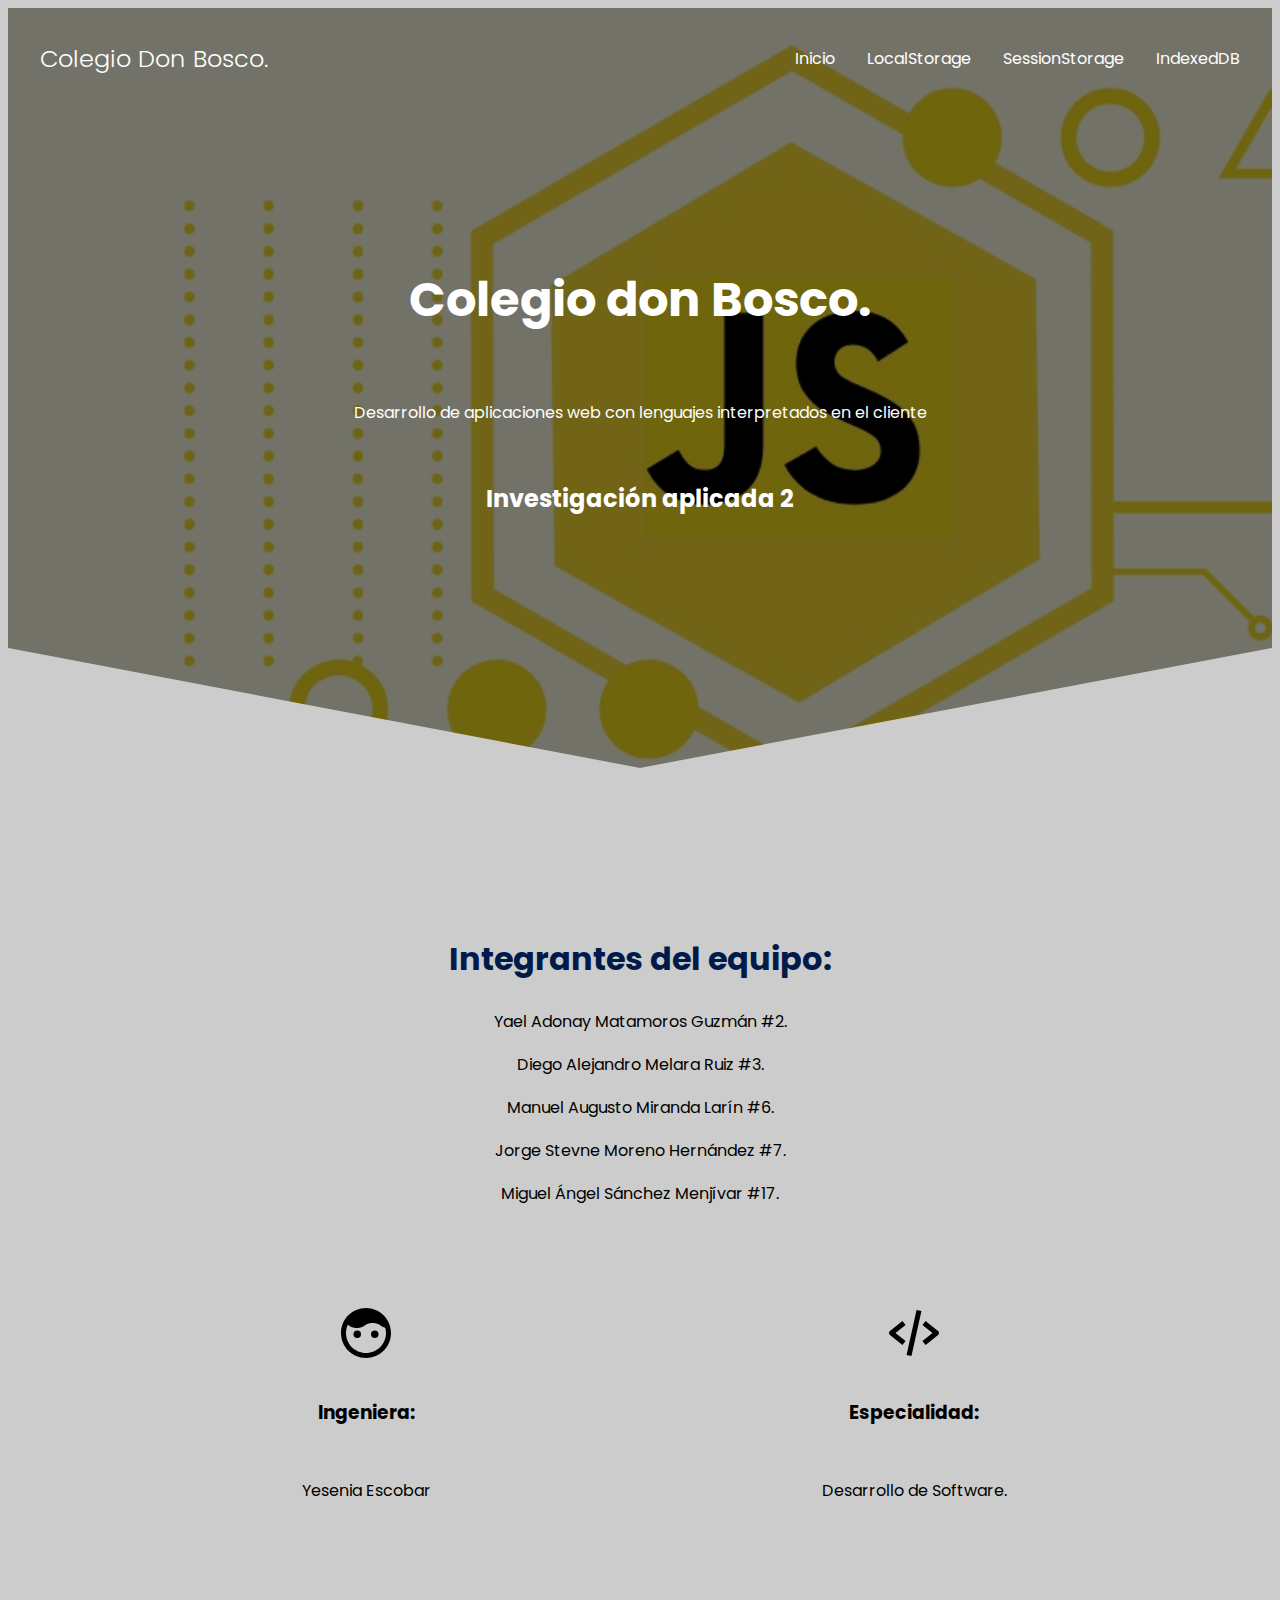
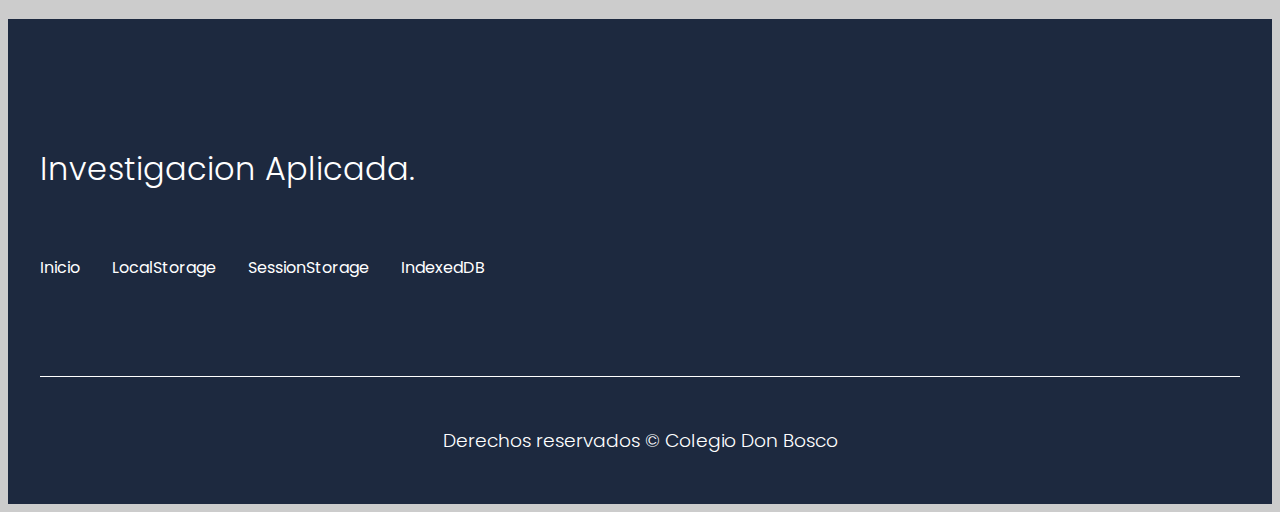
<file: index.html>
<!DOCTYPE html>
<html lang="en">
<head>
    <meta charset="UTF-8">
    <meta http-equiv="X-UA-Compatible" content="IE=edge">
    <meta name="viewport" content="width=device-width, initial-scale=1.0">
    <title>Página principal.</title>
<link rel="stylesheet" href="css/main.css">
</head>
<body>
    <header class="hero">
        <nav class="nav container">
            <div class="nav__logo">
                <h2 class="nav__title">Colegio Don Bosco.</h2>
            </div>

            <ul class="nav__link nav__link--menu">
                <li class="nav__items">
                    <a href="#" class="nav__links">Inicio</a>
                </li>
                <li class="nav__items">
                    <a href="pages/Local.html" class="nav__links">LocalStorage</a>
                </li>
                <li class="nav__items">
                    <a href="pages/Session.html" class="nav__links">SessionStorage</a>
                </li>
                <li class="nav__items">
                    <a href="pages/Indexed.html" class="nav__links">IndexedDB</a>
                </li>

                <img src="images/close.svg" class="nav__close">
            </ul>
              <div class="nav__menu">
                <img src="images/menu.svg" class="nav__img">
            </div>
        </nav>

        <section class="hero__container container">
            <h1 class="hero__title">Colegio don Bosco.</h1>
            <p class="hero__paragraph">Desarrollo de aplicaciones web con lenguajes interpretados en el cliente
               <br><h2> Investigación aplicada 2</h2>
                </p>
        </section>
    </header>

    <main>
        <section class="container about">
            <h2 class="subtitle">Integrantes del equipo:</h2>
            <p class="about__paragraph">Yael Adonay Matamoros Guzmán #2.</p>
            <p class="about__paragraph">Diego Alejandro Melara Ruiz #3.</p>
            <p class="about__paragraph">Manuel Augusto Miranda Larín #6.</p>
            <p class="about__paragraph">Jorge Stevne Moreno Hernández #7.</p>
            <p class="about__paragraph">Miguel Ángel Sánchez Menjívar #17.</p>
            <div class="about__main">
                <article class="about__icons">
                    <img src="./images/bxs-face.svg" class="about__icon">
                    <h3 class="about__title">Ingeniera:</h3>
                    <p class="about__paragrah">Yesenia Escobar</p>
                </article>
                <article class="about__icons">
                    <img src="/images/bx-code-alt.svg" class="about__icon">
                    <h3 class="about__title">Especialidad:</h3>
                    <p class="about__paragrah">Desarrollo de Software.</p>
                </article>
            </div>
        </section>
    <footer class="footer">
        <section class="footer__container container">
            <nav class="nav nav--footer">
                <h2 class="footer__title">Investigacion Aplicada.</h2>
                <ul class="nav__link nav__link--menu">
                    <li class="nav__items">
                        <a href="#" class="nav__links">Inicio</a>
                    </li>
                    <li class="nav__items">
                        <a href="pages/Local.html" class="nav__links">LocalStorage</a>
                    </li>
                    <li class="nav__items">
                        <a href="pages/Session.html" class="nav__links">SessionStorage</a>
                    </li>
                    <li class="nav__items">
                        <a href="pages/Indexed.html" class="nav__links">IndexedDB</a>
                    </li>
                    <img src="./images/close.svg" class="nav__close">
                </ul>
            </nav>   
        </section>
        <section class="footer__copy container">
            <h3 class="footer__copyright">Derechos reservados &copy; Colegio Don Bosco</h3>
        </section>
    </footer>

 <script src="js/menu.js"></script>
</body>
</html>
</file>
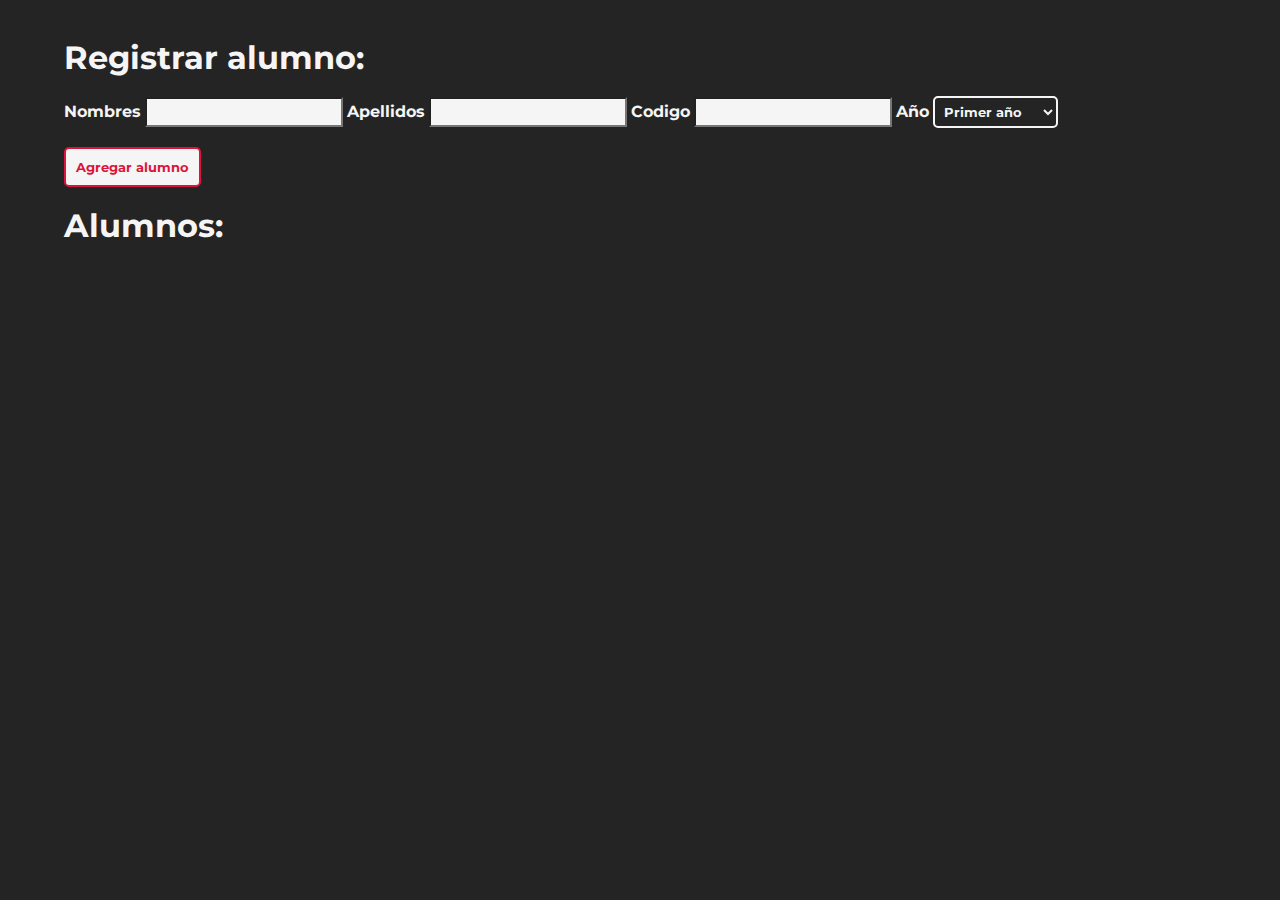
<file: pages/IndexedEjemplo.html>
<!DOCTYPE html>
<html lang="en">
<head>
    <meta charset="UTF-8">
    <meta http-equiv="X-UA-Compatible" content="IE=edge">
    <meta name="viewport" content="width=device-width, initial-scale=1.0">
    <title>IndexedDB</title>
    <link rel="stylesheet" href="../css/estiloEj3.css">
</head>
<body>
    <div class="container">
        <br><br><h1 class="tittle">Registrar alumno:</h1><br>
    <form id="form" class="form">
        <label for="alumno"><b>Nombres</b></label>
        <input type="text" name="alumno">
        <label for="apellido"><b>Apellidos</b></label>
        <input type="text" name="apellido">
        <label for="codigo"><b>Codigo</b></label>
        <input type="text" name="codigo">
        <label for="codigo"><b>Año</b></label>
        <select name="grado">
            <option value="Primero">Primer año</option>
            <option value="Segundo">Segundo año</option>
            <option value="Tercero">Tercer año</option>
        </select>
        <br><br><button class="button">Agregar alumno</button><br><br>
    </form>
    <h1 class="tittle">Alumnos:</h1>
    <div id="alumnosListado"></div>
    </div>
    
</body>
<script src="../js/IndexedDB.js"></script>
</html>
</file>
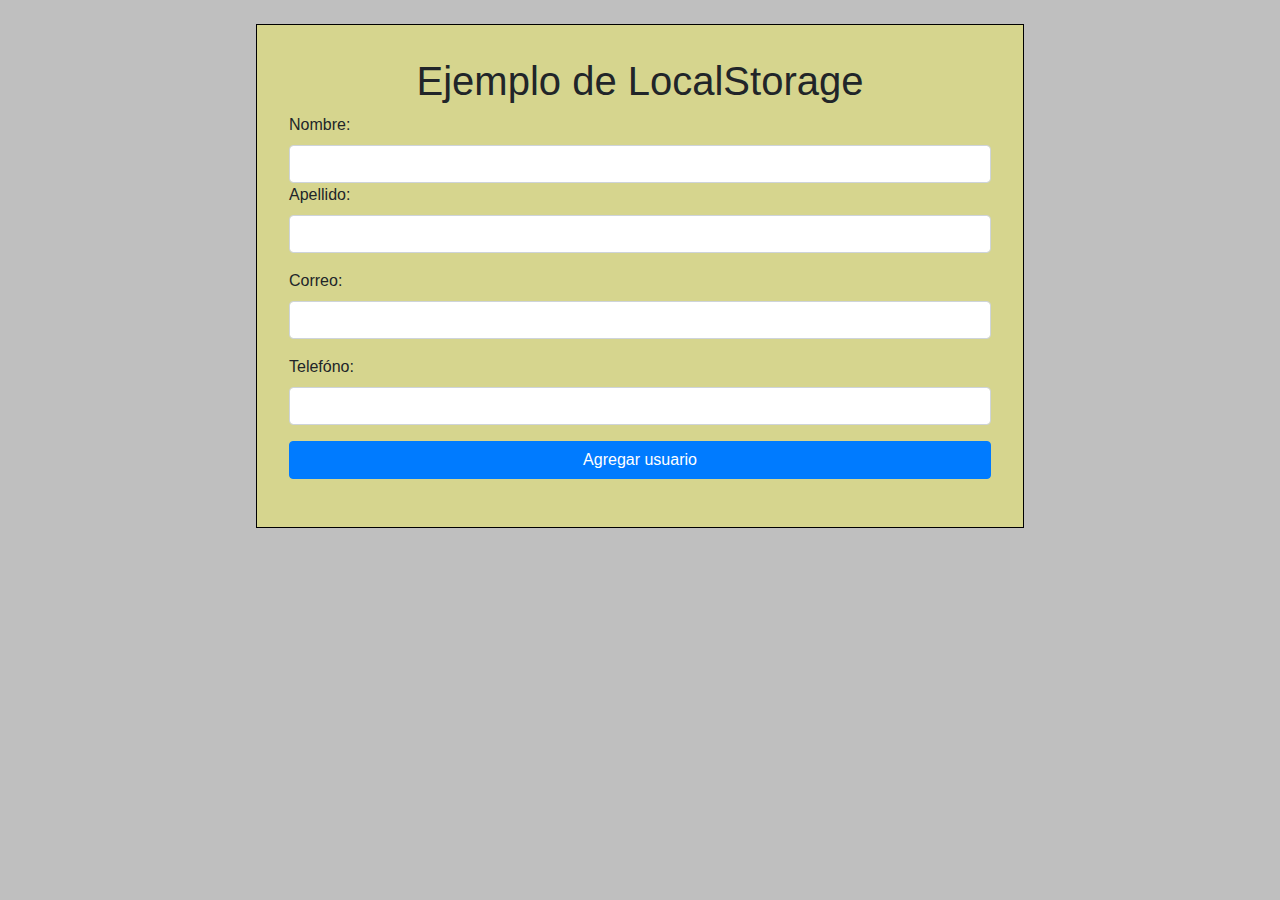
<file: pages/LocalEjem.html>
<!DOCTYPE html>
<html lang="en">
<head>
    <meta charset="UTF-8">
    <meta http-equiv="X-UA-Compatible" content="IE=edge">
    <meta name="viewport" content="width=device-width, initial-scale=1.0">
    <title>Crea un cuenta en local storage</title>
    <link rel="stylesheet" href="../css/estiloEj1.css">
    <link rel="stylesheet" href="https://cdn.jsdelivr.net/npm/bootstrap@4.3.1/dist/css/bootstrap.min.css" integrity="sha384-ggOyR0iXCbMQv3Xipma34MD+dH/1fQ784/j6cY/iJTQUOhcWr7x9JvoRxT2MZw1T" crossorigin="anonymous">
</head>
<body>
    <br>
    <form>
        <h1>Ejemplo de LocalStorage </h1>
        <div class="mb-3">
          <label for="exampleInputEmail1" class="form-label">Nombre:</label>
          <input type="text" class="form-control" id="nom" aria-describedby="emailHelp">

        <div class="mb-3">
          <label for="exampleInputPassword1" class="form-label">Apellido:</label>
          <input type="text" class="form-control" id="ape">
        </div>
        <div class="mb-3">
            <label for="exampleInputPassword1" class="form-label">Correo:</label>
            <input type="email" class="form-control" id="correo">
          </div>
          <div class="mb-3">
            <label for="exampleInputPassword1" class="form-label">Telefóno:</label>
            <input type="tel" class="form-control" id="tel">
          </div>
        <input type="submit" onclick="crearUsuario()" class="btn btn-primary" value="Agregar usuario"> 
      </form>
     
    <script src="../js/localStorage.js"></script>
</body>
</html>
</file>
<file: css/main.css>
@import url('https://fonts.googleapis.com/css2?family=Poppins:wght@300;400;600;700&display=swap');
:root {
    --padding-container: 100px 0;
    --color-title: #001A49;
}

body {
    font-family: 'Poppins', sans-serif;
    background-color: #ccc;
}

.container {
    width: 100%;
    max-width: 1200px;
    margin: 0 auto;
    overflow: hidden;
    padding: var(--padding-container);
}

.hero {
    width: 100%;
    height: 100vh;
    min-height: 600px;
    max-height: 800px;
    position: relative;
    display: grid;
    grid-template-rows: 100px 1fr;
    color: #fff;
}

.hero2 {
    width: 100%;
    height: 100vh;
    min-height: 600px;
    max-height: 800px;
    position: relative;
    display: grid;
    grid-template-rows: 100px 1fr;
    color: #fff;
}

.hero2::before {
    content: "";
    position: absolute;
    top: 0;
    left: 0;
    width: 100%;
    height: 100%;
    background-image: linear-gradient(180deg, #0000008c 0%, #0000008c 100%), url('../images/local.png');
    background-size: cover;
    clip-path: polygon(0 0, 100% 0, 100% 80%, 50% 95%, 0 80%);
    z-index: -1;
}

.hero4 {
    width: 100%;
    height: 100vh;
    min-height: 600px;
    max-height: 800px;
    position: relative;
    display: grid;
    grid-template-rows: 100px 1fr;
    color: #fff;
}

.hero4::before {
    content: "";
    position: absolute;
    top: 0;
    left: 0;
    width: 100%;
    height: 100%;
    background-image: linear-gradient(180deg, #0000008c 0%, #0000008c 100%), url('../images/session.png');
    background-size: cover;
    clip-path: polygon(0 0, 100% 0, 100% 80%, 50% 95%, 0 80%);
    z-index: -1;
}

.hero3 {
    width: 100%;
    height: 100vh;
    min-height: 600px;
    max-height: 800px;
    position: relative;
    display: grid;
    grid-template-rows: 100px 1fr;
    color: #fff;
}

.hero3::before {
    content: "";
    position: absolute;
    top: 0;
    left: 0;
    width: 100%;
    height: 100%;
    background-image: linear-gradient(180deg, #0000008c 0%, #0000008c 100%), url('../images/indexed.png');
    background-size: cover;
    clip-path: polygon(0 0, 100% 0, 100% 80%, 50% 95%, 0 80%);
    z-index: -1;
}

.hero::before {
    content: "";
    position: absolute;
    top: 0;
    left: 0;
    width: 100%;
    height: 100%;
    background-image: linear-gradient(180deg, #0000008c 0%, #0000008c 100%), url('../images/bgc.jpg');
    background-size: cover;
    clip-path: polygon(0 0, 100% 0, 100% 80%, 50% 95%, 0 80%);
    z-index: -1;
}

/* CSS del Nav */

.nav {
    --padding-container: 0;
    height: 100%;
    display: flex;
    align-items: center;
}

.nav__title {
    font-weight: 300;
}

.nav__link {
    margin-left: auto;
    padding: 0;
    display: grid;
    grid-auto-flow: column;
    grid-auto-columns: max-content;
    gap: 2em;
}

.nav__items {
    list-style: none;
}

.nav__links {
    color: #fff;
    text-decoration: none;
}

.nav__menu {
    margin-left: auto;
    cursor: pointer;
    display: none;
}

.nav__img {
    display: block;
    width: 30px;
}


.nav__close {
    display: var(--show, none);
}


/* CSS Hero container */

.hero__container {
    max-width: 800px;
    --padding-container: 0;
    display: grid;
    grid-auto-rows: max-content;
    align-content: center;
    gap: 1em;
    padding-bottom: 100px;
    text-align: center;
}

.hero__title {
    font-size: 3rem;
}

.hero__paragraph {
    margin-bottom: 20px;
}
/*HERO 2*/

.hero__container2 {
    max-width: 800px;
    --padding-container: 0;
    display: grid;
    grid-auto-rows: max-content;
    align-content: center;
    gap: 1em;
    padding-bottom: 100px;
    text-align: center;
}
.cta {
    display: inline-block;
    background-color: #2091F9;
    justify-self: center;
    color: #fff;
    text-decoration: none;
    padding: 13px 30px;
    border-radius: 32px;
}

/* About */

.about {
    text-align: center;
}

.subtitle {
    color: var(--color-title);
    font-size: 2rem;
    margin-bottom: 25px;
}


.about__paragraph {
    line-height: 1.7;
}

.about__main {
    padding-top: 80px;
    display: grid;
    width: 90%;
    margin: 0 auto;
    gap: 1em;
    overflow: hidden;
    grid-template-columns: repeat(auto-fit, minmax(260px, auto));
}

.about__icons {
    display: grid;
    gap: 1em;
    justify-items: center;
    width: 260px;
    overflow: hidden;
    margin: 0 auto;
}

.about__icon {
    width: 60px;
}

/* Knowledge */

.knowledge {
    background-color: #e5e5f7;
    background-image: radial-gradient(#444cf7 0.5px, transparent 0.5px), radial-gradient(#444cf7 0.5px, #e5e5f7 0.5px);
    background-size: 20px 20px;
    background-position: 0 0, 10px 10px;
    overflow: hidden;
}

.knowledge__container{
    display: grid;
    grid-template-columns: 1fr 1fr;
    gap: 1em;
    align-items: center;
}
.knowledge__container2{
    display: grid;
    grid-template-columns: 1fr 1fr;
    gap: 1em;
    align-items: center;
}
.gale{
    display: inline-block;
}

.knowledge__picture{
    max-width: 500px;
}

.knowledge__paragraph{
    line-height: 1.7;
    margin-bottom: 15px;
    text-align: justify;
}
#imgs3{
    width: 90%;
}
.knowledge__img{
    width: 100%;
    display: block;
}
.knowledge__img3{
    width: 36em;
    display: block;
}
.knowledge__imgesp{
    width: 60%;
    margin: auto;
    display: block;
}
/* price */

.price{
    text-align: center;
}

.price__table{
    padding-top: 60px;
    display: flex;
    flex-wrap: wrap;
    gap: 2.5em;
    justify-content: space-evenly;
    align-items: center;
}

.price__element{
    background-color: #e5e5f7;
    text-align: center;
    border-radius: 10px;
    width: 330px;
    padding: 40px;
    --color-plan: #696871;
    --color-price: #1D293F;
    --bg-cta: #fff;
    --color-cta: #5454D4;
    --color-items: #696871;
}

.price__element--best{
    width: 370px;
    padding: 60px 40px;
    background-color: #FF7143;
    --color-plan: rgb(255 255 255 / 75%);
    --color-price: #fff;
    --bg-cta: #9F3919;
    --color-cta: #FFF;
    --color-items: #fff;
}


.price__name{
    color: var(--color-plan);
    margin-bottom: 15px;
    font-weight: 300;
}

.price__price{
    font-size: 2.5rem;
    color: var(--color-price);
}

.price__items{
    margin-top: 35px;
    display: grid;
    gap: 1em;
    font-weight: 300;
    font-size: 1.2rem;
    margin-bottom: 50px;
    color: var(--color-items);
}

.price__cta{
    display: block;
    padding: 20px 0;
    border-radius: 10px;
    text-decoration: none;
    background-color: var(--bg-cta);
    font-weight: 600;
    color: var(--color-cta);
    box-shadow: 0 0 1px rgba(0, 0, 0, .5);
}

/* CSS Testimony */

.testimony{
    background-color: #e5e5f7;
}

.testimony__container{
    display: grid;
    grid-template-columns: 50px 1fr 50px;
    gap: 1em;
    align-items: center;
}

.testimony__body{
    display: grid;
    grid-template-columns: 1fr max-content;
    justify-content: space-between;
    align-items: center;
    gap: 2em;
    grid-column: 2/3;
    grid-row: 1/2;
    opacity: 0;
    pointer-events: none;
}


.testimony__body--show{
    pointer-events: unset;
    opacity: 1;
    transition: opacity 1.5s ease-in-out;
}

.testimony__img{
    width: 250px;
    height: 250px;
    border-radius: 50%;
    object-fit: cover;
    object-position: 50% 30%;
}

.testimony__texts{
    max-width: 700px;
}

.testimony__course{
    background-color: royalblue;
    color: #fff;
    display: inline-block;
    padding: 5px;
}

.testimony__arrow{
    width: 90%;
    cursor: pointer;
}

/* Questions */

.questions{
    text-align: center;
}

.questions__container{
    display: grid;
    gap: 2em;
    padding-top: 50px;
    padding-bottom: 100px;
}

.questions__padding{
    padding: 0;
    transition: padding .3s;
    border: 1px solid #5454D4;
    border-radius: 6px;
}

.questions__padding--add{
    padding-bottom: 30px;
}

.questions__answer{
    padding: 0 30px 0;
    overflow: hidden;
}

.questions__title{
    text-align: left;
    display: flex;
    font-size: 20px;
    padding: 30px 0 30px;
    cursor: pointer;
    color: var(--color-title);
    justify-content: space-between;
}

.questions__arrow{
    border-radius: 50%;
    background-color: var(--color-title);
    width: 25px;
    height: 25px;
    display: flex;
    justify-content: center;
    align-items: center;
    align-self: flex-end;
    margin-left: 10px;
    transition:  transform .3s;
}

.questions__arrow--rotate{
    transform: rotate(180deg);
}

.questions__show{
    text-align: left;
    height: 0;
    transition: height .3s;
}

.questions__img{
    display: block;
}

.questions__copy{
    width: 60%;
    margin: 0 auto;
    margin-bottom: 30px;
}

/* Footer */

.footer{
    background-color: #1D293F;
}

.footer__title{
    font-weight: 300;
    font-size: 2rem;
    margin-bottom: 30px;
}

.footer__title, .footer__newsletter{
    color: #fff;
}


.footer__container{
    display: flex;
    justify-content: space-between;
    align-items: center;
    border-bottom: 1px solid #fff;
    padding-bottom: 60px;
}

.nav--footer{
    padding-bottom: 20px;
    display: grid;
    gap: 1em;
    grid-auto-flow: row;
    height: 100%;
}

.nav__link--footer{
    display: flex;
    margin: 0;
    margin-right: 20px;
    flex-wrap: wrap;
}

.footer__inputs{
    margin-top: 10px;
    display: flex;
    overflow: hidden;
}

.footer__input{
    background-color: #fff;
    height: 50px;
    display: block;
    padding-left: 10px;
    border-radius: 6px;
    font-size: 1rem;
    outline: none;
    border: none;
    margin-right: 16px;
}

.footer__submit{
    margin-left: auto;
    display: inline-block;
    height: 50px;
    padding: 0 20px ;
    background-color: #2091F9;
    border: none;
    font-size: 1rem;
    color: #fff;
    border-radius: 6px;
    cursor: pointer;
}

.footer__copy{
    --padding-container: 30px 0;
    text-align: center;
    color: #fff;
}

.footer__copyright{
    font-weight: 300;
}

.footer__icons{
    margin-bottom: 10px;
}

.footer__img{
    width: 30px;
}

/* Media queries */

@media (max-width:800px){
    .nav__menu{
        display: block;
    }

    .nav__link--menu{
        position: fixed;
        background-color: #000;
        top: 0;
        left: 0;
        height: 100%;
        width: 100%;
        display: flex;
        flex-direction: column;
        justify-content: space-evenly;
        align-items: center;
        z-index: 100;
        opacity: 0;
        pointer-events: none;
        transition: .7s opacity;
    }

    .nav__link--show{
        --show: block;
        opacity:1 ;
        pointer-events: unset;
    }

    .nav__close{
        position: absolute;
        top: 30px;
        right: 30px;
        width: 30px;
        cursor: pointer;
    }

    .hero__title{
        font-size: 2.5rem;
    }


    .about__main{
        gap: 2em;
    }

    .about__icons:last-of-type{
        grid-column: 1/-1;
    }


    .knowledge__container{
        grid-template-columns: 1fr;
        grid-template-rows: max-content 1fr;
        gap: 3em;
        text-align: center;
    }

    .knowledge__picture{
        grid-row: 1/2;
        justify-self: center;
    }

    .testimony__container{
        grid-template-columns: 30px 1fr 30px;
    }

    .testimony__body{
        grid-template-columns: 1fr;
        grid-template-rows: max-content max-content;
        gap: 3em;
        justify-items:center ;
    }


    .testimony__img{
        width: 200px;
        height: 200px;
        
    }

    .questions__copy{
        width: 100%;
    }

    .footer__container{
        flex-wrap: wrap;
    }

    .nav--footer{
        width: 100%;
        justify-items: center;
    }

    .nav__link--footer{
        width: 100%;
        justify-content: space-evenly;
        margin: 0;
    }

    .footer__form{
        width: 100%;
        justify-content: space-evenly;
    }

    .footer__input{
        flex: 1;
    }

}

@media (max-width:600px){
    .hero__title{
        font-size: 2rem;
    }

    .hero__paragraph{
        font-size: 1rem;
    }

    .subtitle{
        font-size: 1.8rem;
    }

    .price__element{
        width: 90%;
    }

    .price__element--best{
        width: 90%;
        /* padding: 40px; */
    }

    .price__price{
        font-size: 2rem;
    }

    .testimony{
        --padding-container: 60px 0;
    }

    .testimony__container{
        grid-template-columns: 28px 1fr 28px;
        gap: .9em;
    }

    .testimony__arrow{
        width: 100%;
    }

    .testimony__course{
        margin-top: 15px;
    }

    .questions__title{
        font-size: 1rem;
    }

    .footer__title{
        justify-self: start;
        margin-bottom: 15px;
    }

    .nav--footer{
        padding-bottom: 60px;
    }

    .nav__link--footer{
        justify-content: space-between;
    }

    .footer__inputs{
        flex-wrap: wrap;
    }

    .footer__input{
        flex-basis: 100%;
        margin: 0;
        margin-bottom: 16px;
    }

    .footer__submit{
        margin-right: auto;
        margin-left: 0;

        /* 
        margin:0;
        width: 100%;
        */
    }
}
</file>
<file: css/estiloEj3.css>
@import url('https://fonts.googleapis.com/css2?family=Montserrat:ital,wght@0,100;0,200;0,300;0,400;0,500;0,600;0,700;0,800;0,900;1,100;1,200;1,300;1,400;1,500;1,600;1,700;1,800;1,900&display=swap');
*{
    padding: 0;
    margin: 0;
    background-color: rgb(36, 36, 36);
    color: whitesmoke;
    font-family: 'Montserrat', sans-serif;

}
.container{
    width: 90%;
    margin: auto;
}
#alumnosListado{
    display: grid;
    grid-template-columns: repeat(4,1fr);
    justify-content: center;
}
p{
    margin-top: 6px;
    color: rgb(36, 36, 36);
    background-color: whitesmoke;
    padding: 10px;
    text-align: center;
}
.tittle{
    font-size: xx-large;
}
input{
    background-color: whitesmoke;
    color: rgb(36, 36, 36);
    padding: 5px;
}
button{
    background-color: whitesmoke;
    color: crimson;
    font-weight: bold;
    padding: 10px;
    border: 2px solid;
    border-radius: 5px;
    cursor: pointer;
}
button:hover{
    color: whitesmoke;
    background-color: crimson;
}
select{
    padding: 5px;
    border: 2px solid;
    border-radius: 5px;
    
    font-weight: bold;
}
</file>
<file: css/estiloEj1.css>
*{
    margin: 0;
    padding: 0;
}
body{
    background-color: #BFBFBF !important;
}
h1{
    text-align: center;
}
form{
    width: 60%;
    display: block !important;
    margin: auto !important;
    border: 1px solid #000;
    background-color: #D6D58E;
    padding: 2rem;
}
input{
    width: 100% !important;
}
input[type="button"]{
    width: 90% !important;
}
</file>
